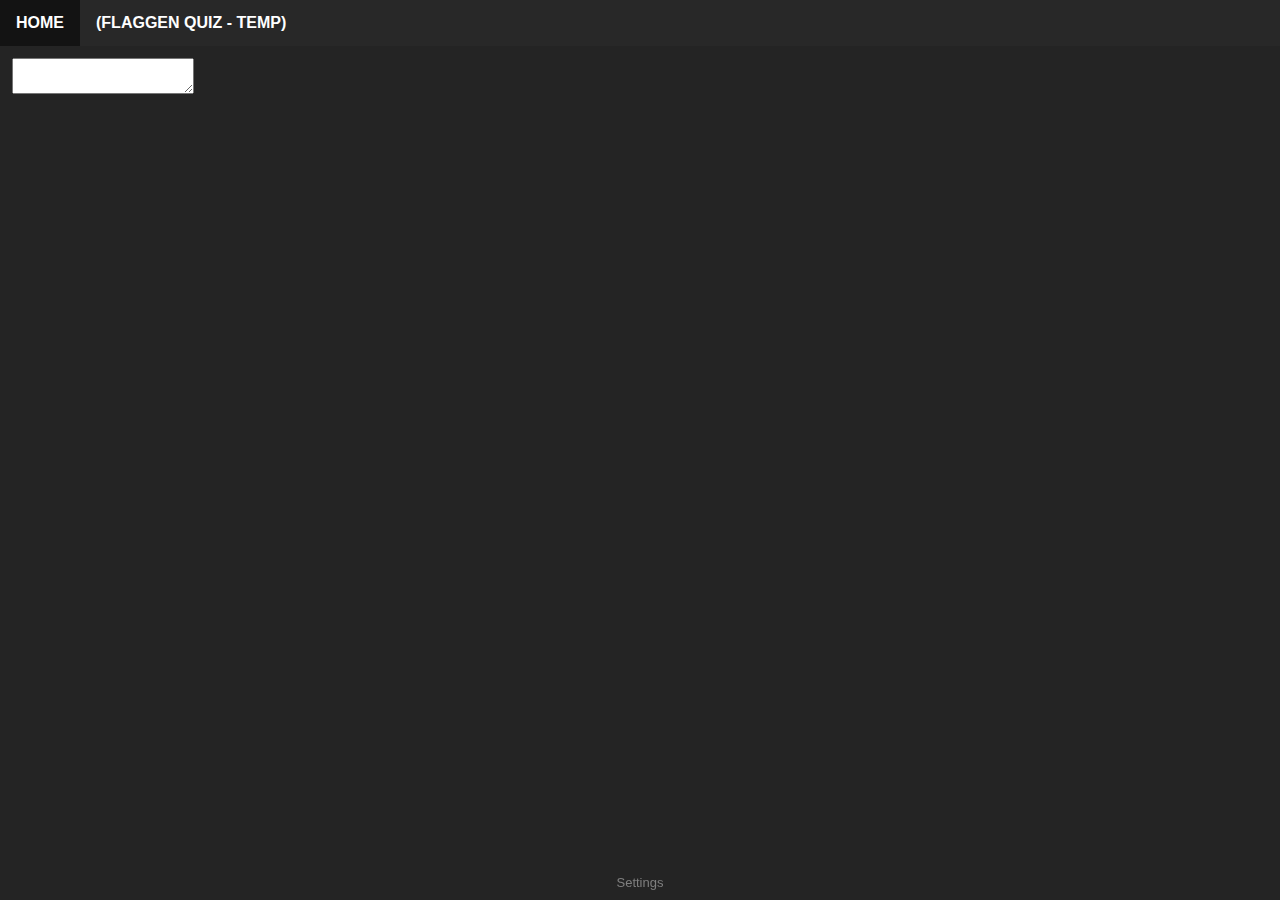
<file: index.html>
<!DOCTYPE html>
<html lang="en">

<head>
    <meta charset="UTF-8" />
    <meta name="viewport" content="width=device-width, initial-scale=1.0" />

    <!-- Title -->
    <title>User9644</title>

    <!-- Description -->
    <meta name="description" content="User9644 Website" />

    <!-- Favicon -->
    <link rel="shortcut icon" href="/data/favicon.ico" type="image/x-icon" />

    <!-- Stylesheet -->
    <link rel="stylesheet" href="/data/main.css" />

    <!-- JavaScript Modules -->
    <script src="/scripts/themes.js" type="text/javascript"></script>

    <!-- JavaScript -->
    <script src="/data/main.js" type="text/javascript"></script>
</head>

<body>
    <!-- Nav Bar -->
    <ul id="nav">
        <li><a href="/">HOME</a></li>
        <li><a href="/flaggen-quiz">(FLAGGEN QUIZ - TEMP)</a></li>
    </ul>

    <!-- Main Body -->
    <div id="main">
        <!-- MAIN --> <textarea></textarea>
    </div>

    <!-- Footer -->
    <ul id="bottom">
        <li><a href="javascript:Settings.showSettings()">Settings</a></li>
    </ul>

    <!-- Settings -->
    <div style="display: none" id="settings" class="alert">

        <!-- Close Button -->
        <span class="closebtn" onclick="this.parentElement.style.display='none';">&times;</span>

        <!-- Color Theme -->
        Color Theme:
        <select id="themeSelector" onchange="Settings.changeTheme()">
            <option value="bright">Bright</option>
            <option value="dark">Dark</option>
            <option value="ugly">?</option>
        </select><br />

        <!-- Reset Settings -->
        <br />
        <button onclick="Settings.resetSettings()">Reset All</button>
    </div>
</body>

</html>
</file>
<file: data/main.css>
/* var */
/*:root{
    --color: white;
    --backgroundColor: #242424;
}

/* Main */
html {
    background-color: var(--backgroundColor);
    color: var(--color);
    font-family: sans-serif;
}

body {
    margin: 0px;
    width: 100%;
}

a {
    color: var(--color);
    text-decoration: none;
}

a:hover {
    color: #5050FF;
}

/* Nav */
#nav {
    list-style-type: none;
    margin: 0;
    padding: 0;
    overflow: hidden;
    background-color: #282828;
    position: sticky;
}

#nav li {
    float: left;
}

#nav li a {
    display: block;
    color: white;
    text-align: center;
    padding: 14px 16px;
    font-family: Roboto, sans-serif;
    font-weight: bold;
}

#nav li a:hover {
    background-color: #00000086;
}

/* Bottom */
#bottom {
    position: fixed;
    bottom: 0;

    list-style-type: none;

    margin: 0;
    padding: 0;
    width: 100%;

    display: flex;
    justify-content: center;
}

#bottom li {
    margin: auto;
}

#bottom li a {
    display: block;
    text-align: center;

    padding: 10px;

    font-size: small;
    color: #7f7f7f;
}

#bottom li a:hover {
    text-decoration: underline;
}

/* Main */
#main {
    margin: 12px;
}

/* Alert */
.alert {
    padding: 20px;
    background-color: #727272;
    color: white;
    margin-bottom: 15px;

    position: absolute;
    top: 25vh;
    width: 50%;
    margin-left: 25%;
}

.alert .closebtn {
    margin-left: 15px;
    color: white;
    font-weight: bold;
    float: right;
    font-size: 22px;
    line-height: 20px;
    cursor: pointer;
    transition: 0.3s;
}

.alert .closebtn:hover {
    color: black;
}
</file>
